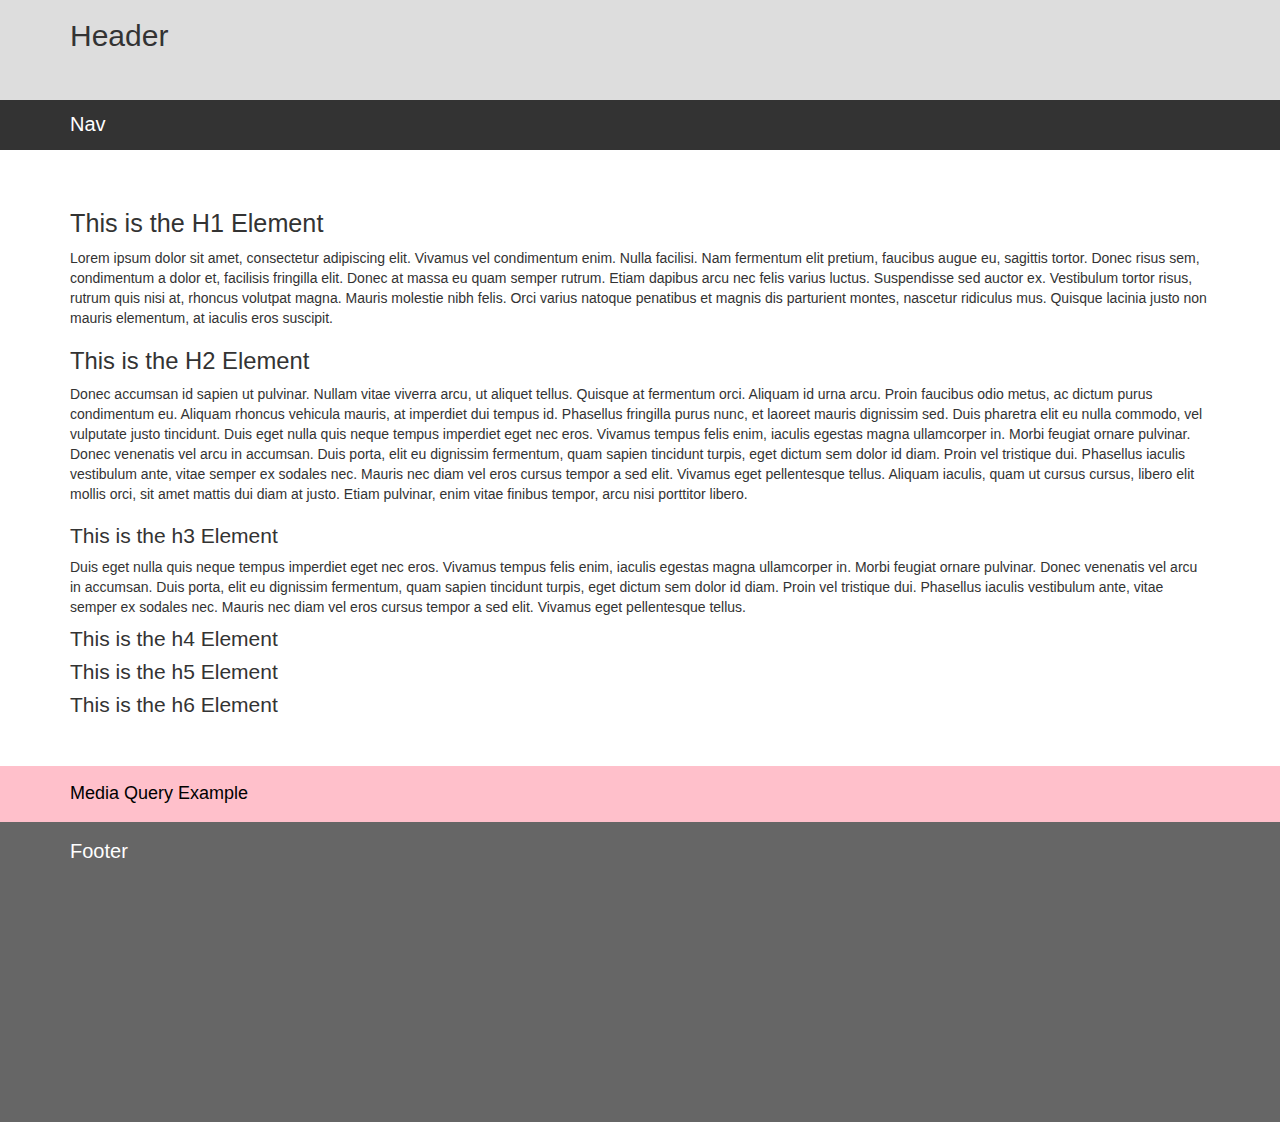
<file: _themeTemplate/index.html>
<html>
  <head>
    <meta charset="UTF-8">
		<meta name="viewport" content="width=device-width, initial-scale=1, shrink-to-fit=no">

    <!-- jQuery for Bootstrap -->
    <script src="https://code.jquery.com/jquery-2.2.4.min.js" integrity="sha256-BbhdlvQf/xTY9gja0Dq3HiwQF8LaCRTXxZKRutelT44="	crossorigin="anonymous"></script>

    <!-- Bootstrap 3 Latest compiled and minified CSS -->
    <link rel="stylesheet" href="https://maxcdn.bootstrapcdn.com/bootstrap/3.3.7/css/bootstrap.min.css" integrity="sha384-BVYiiSIFeK1dGmJRAkycuHAHRg32OmUcww7on3RYdg4Va+PmSTsz/K68vbdEjh4u" crossorigin="anonymous">

    <!-- Bootsrap 3 Latest compiled and minified JavaScript -->
    <script src="https://maxcdn.bootstrapcdn.com/bootstrap/3.3.7/js/bootstrap.min.js" integrity="sha384-Tc5IQib027qvyjSMfHjOMaLkfuWVxZxUPnCJA7l2mCWNIpG9mGCD8wGNIcPD7Txa" crossorigin="anonymous"></script>

    <!-- Theme CSS -->
    <link rel="stylesheet" href="./styles.css">

  </head>
  <body>
    <header style="background: #ddd; height: 100px; padding: 15px 0;">
      <div class="container">
        <span style="font-size: 30px;">Header</span>
      </div>
    </header>

    <nav style="background: #333; height: 50px; padding: 10px 0;">
      <div class="container">
        <span style="font-size: 20px; color: #fff;">Nav</span>
      </div>
    </nav>

    <!-- THIS IS WHERE THE TOP PART OF THE THEME IS BUILT -->
    <div id="theme-custom-banner">

    </div>

    <main id="main" style="padding: 40px 0;">
      <div class="container">
        <h1>This is the H1 Element</h1>
        <p>
          Lorem ipsum dolor sit amet, consectetur adipiscing elit. Vivamus vel condimentum enim. Nulla facilisi. Nam fermentum elit pretium, faucibus augue eu, sagittis tortor. Donec risus sem, condimentum a dolor et, facilisis fringilla elit. Donec at massa eu quam semper rutrum. Etiam dapibus arcu nec felis varius luctus. Suspendisse sed auctor ex. Vestibulum tortor risus, rutrum quis nisi at, rhoncus volutpat magna. Mauris molestie nibh felis. Orci varius natoque penatibus et magnis dis parturient montes, nascetur ridiculus mus. Quisque lacinia justo non mauris elementum, at iaculis eros suscipit.
        </p>
        <h2>This is the H2 Element</h2>
        <p>
          Donec accumsan id sapien ut pulvinar. Nullam vitae viverra arcu, ut aliquet tellus. Quisque at fermentum orci. Aliquam id urna arcu. Proin faucibus odio metus, ac dictum purus condimentum eu. Aliquam rhoncus vehicula mauris, at imperdiet dui tempus id. Phasellus fringilla purus nunc, et laoreet mauris dignissim sed. Duis pharetra elit eu nulla commodo, vel vulputate justo tincidunt. Duis eget nulla quis neque tempus imperdiet eget nec eros. Vivamus tempus felis enim, iaculis egestas magna ullamcorper in. Morbi feugiat ornare pulvinar. Donec venenatis vel arcu in accumsan. Duis porta, elit eu dignissim fermentum, quam sapien tincidunt turpis, eget dictum sem dolor id diam. Proin vel tristique dui. Phasellus iaculis vestibulum ante, vitae semper ex sodales nec. Mauris nec diam vel eros cursus tempor a sed elit. Vivamus eget pellentesque tellus. Aliquam iaculis, quam ut cursus cursus, libero elit mollis orci, sit amet mattis dui diam at justo. Etiam pulvinar, enim vitae finibus tempor, arcu nisi porttitor libero.
        </p>
        <h3>This is the h3 Element</h3>
        <p>
          Duis eget nulla quis neque tempus imperdiet eget nec eros. Vivamus tempus felis enim, iaculis egestas magna ullamcorper in. Morbi feugiat ornare pulvinar. Donec venenatis vel arcu in accumsan. Duis porta, elit eu dignissim fermentum, quam sapien tincidunt turpis, eget dictum sem dolor id diam. Proin vel tristique dui. Phasellus iaculis vestibulum ante, vitae semper ex sodales nec. Mauris nec diam vel eros cursus tempor a sed elit. Vivamus eget pellentesque tellus.
        </p>
        <h4>This is the h4 Element</h4>
        <h5>This is the h5 Element</h5>
        <h6>This is the h6 Element</h6>
      </div>
    </main>
    <div class="example-class">
      <div class="container">Media Query Example</div>
    </div>

    <!-- THIS IS WHERE THE BOTTOM PART OF THE THEME IS BUILT -->
    <div id="theme-bottom-banner">

    </div>

    <footer style="background: #666; height: 300px; padding: 15px 0;">
      <div class="container">
        <span style="font-size: 20px; color: #fff;">Footer</span>
      </div>
    </footer>
  </body>
</html>
</file>
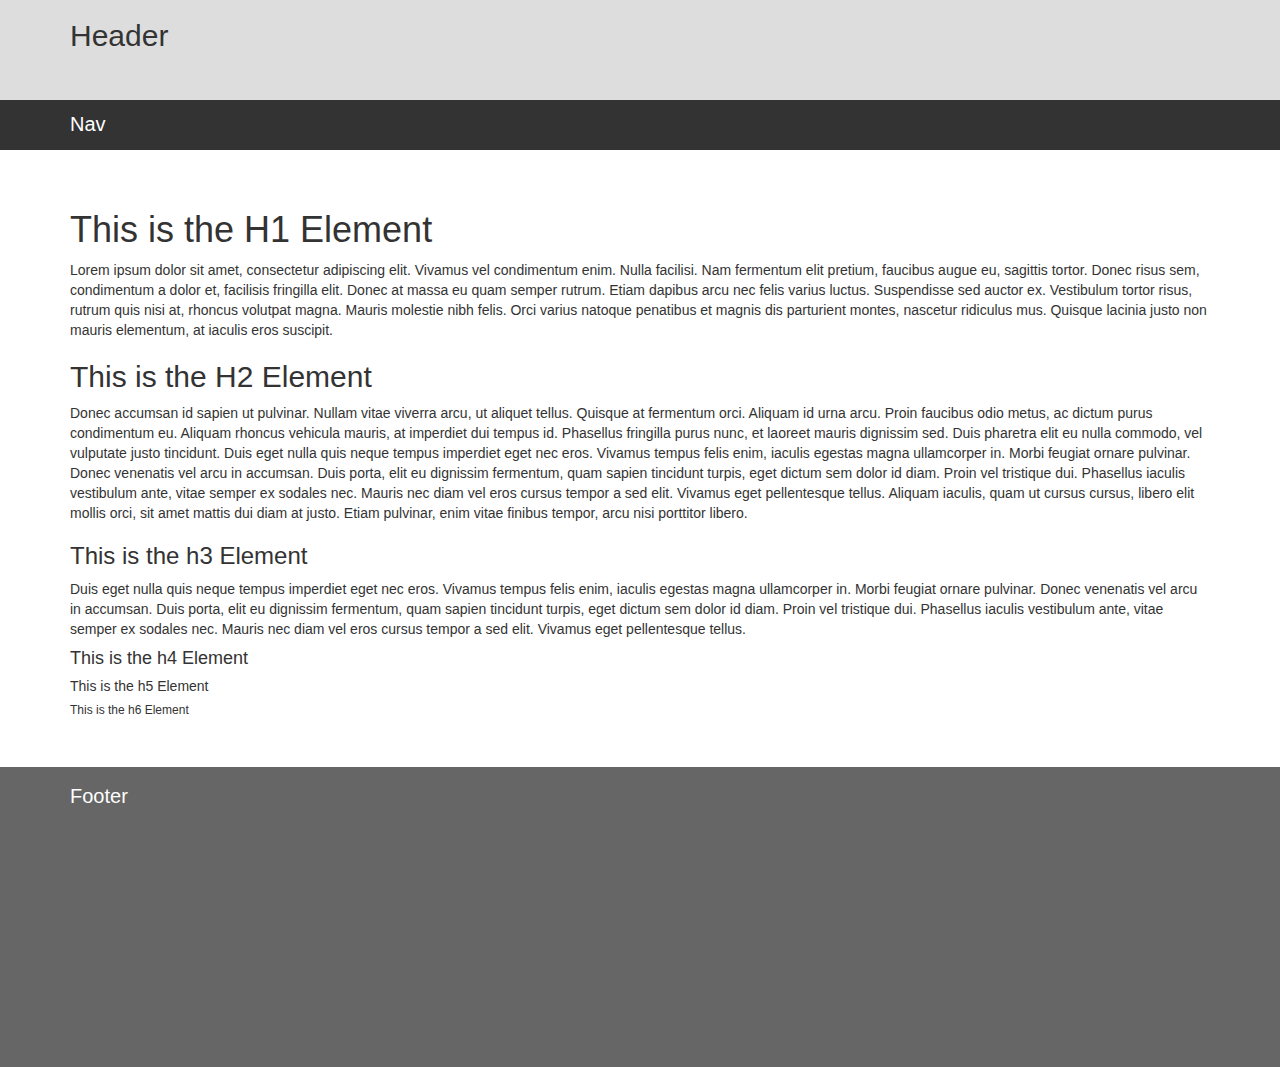
<file: themeTemplate/index.html>
<html>
  <head>
    <!-- Latest compiled and minified CSS -->
    <link rel="stylesheet" href="https://maxcdn.bootstrapcdn.com/bootstrap/3.3.7/css/bootstrap.min.css" integrity="sha384-BVYiiSIFeK1dGmJRAkycuHAHRg32OmUcww7on3RYdg4Va+PmSTsz/K68vbdEjh4u" crossorigin="anonymous">

    <!-- Latest compiled and minified JavaScript -->
    <script src="https://maxcdn.bootstrapcdn.com/bootstrap/3.3.7/js/bootstrap.min.js" integrity="sha384-Tc5IQib027qvyjSMfHjOMaLkfuWVxZxUPnCJA7l2mCWNIpG9mGCD8wGNIcPD7Txa" crossorigin="anonymous"></script>

    <link rel="stylesheet" href="./styles.css">
  </head>
  <body>
    <header style="background: #ddd; height: 100px; padding: 15px 0;">
      <div class="container">
        <span style="font-size: 30px;">Header</span>
      </div>
    </header>

    <nav style="background: #333; height: 50px; padding: 10px 0;">
      <div class="container">
        <span style="font-size: 20px; color: #fff;">Nav</span>
      </div>
    </nav>

    <!-- THIS IS WHERE THE TOP PART OF THE THEME IS BUILT -->
    <div id="theme-custom-banner">

    </div>

    <main style="padding: 40px 0;">
      <div class="container">
        <h1>This is the H1 Element</h1>
        <p>
          Lorem ipsum dolor sit amet, consectetur adipiscing elit. Vivamus vel condimentum enim. Nulla facilisi. Nam fermentum elit pretium, faucibus augue eu, sagittis tortor. Donec risus sem, condimentum a dolor et, facilisis fringilla elit. Donec at massa eu quam semper rutrum. Etiam dapibus arcu nec felis varius luctus. Suspendisse sed auctor ex. Vestibulum tortor risus, rutrum quis nisi at, rhoncus volutpat magna. Mauris molestie nibh felis. Orci varius natoque penatibus et magnis dis parturient montes, nascetur ridiculus mus. Quisque lacinia justo non mauris elementum, at iaculis eros suscipit.
        </p>
        <h2>This is the H2 Element</h2>
        <p>
          Donec accumsan id sapien ut pulvinar. Nullam vitae viverra arcu, ut aliquet tellus. Quisque at fermentum orci. Aliquam id urna arcu. Proin faucibus odio metus, ac dictum purus condimentum eu. Aliquam rhoncus vehicula mauris, at imperdiet dui tempus id. Phasellus fringilla purus nunc, et laoreet mauris dignissim sed. Duis pharetra elit eu nulla commodo, vel vulputate justo tincidunt. Duis eget nulla quis neque tempus imperdiet eget nec eros. Vivamus tempus felis enim, iaculis egestas magna ullamcorper in. Morbi feugiat ornare pulvinar. Donec venenatis vel arcu in accumsan. Duis porta, elit eu dignissim fermentum, quam sapien tincidunt turpis, eget dictum sem dolor id diam. Proin vel tristique dui. Phasellus iaculis vestibulum ante, vitae semper ex sodales nec. Mauris nec diam vel eros cursus tempor a sed elit. Vivamus eget pellentesque tellus. Aliquam iaculis, quam ut cursus cursus, libero elit mollis orci, sit amet mattis dui diam at justo. Etiam pulvinar, enim vitae finibus tempor, arcu nisi porttitor libero.
        </p>
        <h3>This is the h3 Element</h3>
        <p>
          Duis eget nulla quis neque tempus imperdiet eget nec eros. Vivamus tempus felis enim, iaculis egestas magna ullamcorper in. Morbi feugiat ornare pulvinar. Donec venenatis vel arcu in accumsan. Duis porta, elit eu dignissim fermentum, quam sapien tincidunt turpis, eget dictum sem dolor id diam. Proin vel tristique dui. Phasellus iaculis vestibulum ante, vitae semper ex sodales nec. Mauris nec diam vel eros cursus tempor a sed elit. Vivamus eget pellentesque tellus.
        </p>
        <h4>This is the h4 Element</h4>
        <h5>This is the h5 Element</h5>
        <h6>This is the h6 Element</h6>
      </div>
    </main>

    <!-- THIS IS WHERE THE BOTTOM PART OF THE THEME IS BUILT -->
    <div id="theme-bottom-banner">

    </div>

    <footer style="background: #666; height: 300px; padding: 15px 0;">
      <div class="container">
        <span style="font-size: 20px; color: #fff;">Footer</span>
      </div>
    </footer>
  </body>
</html>
</file>
<file: _themeTemplate/styles.css>
/* ------------------------------------------------------------ *\
	Great Dental Websites (GDW) Helper File
\* ------------------------------------------------------------ */
/*
  Dear Dev,

  Use this guide as an @import into your less file to have access to important styles from our platform that you can use in your HTML file. The classes defined in this file will simulate the important css classes created by our platform environment.

  We have also included a section on rules you must follow when coding for us. This will help eliminate back and forth for edits and save you time when coding.

  - The GDW Dev Team
*/
/* ------------------------------------------------------------ *\
	GDW RULES and GUIDE when Coding
\* ------------------------------------------------------------ */
/*
  We use Bootstrap 3
    - You can use the following code in your HTML <head> to simulate our Bootstrap 3 code used in our platform:

      <!-- Latest compiled and minified CSS -->
      <link rel="stylesheet" href="https://maxcdn.bootstrapcdn.com/bootstrap/3.3.7/css/bootstrap.min.css" integrity="sha384-BVYiiSIFeK1dGmJRAkycuHAHRg32OmUcww7on3RYdg4Va+PmSTsz/K68vbdEjh4u" crossorigin="anonymous">

      <!-- Latest compiled and minified JavaScript -->
      <script src="https://maxcdn.bootstrapcdn.com/bootstrap/3.3.7/js/bootstrap.min.js" integrity="sha384-Tc5IQib027qvyjSMfHjOMaLkfuWVxZxUPnCJA7l2mCWNIpG9mGCD8wGNIcPD7Txa" crossorigin="anonymous"></script>

    - You may use any Bootstrap 3 classes in the docs here: https://getbootstrap.com/docs/3.3/css/, however, DO NOT override these classes in your stylesheet. Use a new class name to target that element.
    - We use the grid feature quite frequently and you are welcome to use it as well to streamline your coding. https://getbootstrap.com/docs/3.3/css/#grid 

    We use a 12 section grid so col-sm-6 would use 50% of the available width.
    
    An example of this would be:

      <section id="about">
        <div class="container">
          <div class="row">
            <div class="col-sm-6 about-img">
              <img src="../path/img/doctor-img.jpg" alt="image of the doctor" />
            </div>
            <div class="col-sm-6 about-text">
              Some example text about the doctor or practice.
            </div>
          </div>
        </div>
      </section>

    - We use the Bootstrap .container class to define our containers. Use this, DO NOT define your own with .shell.

  Our platform uses special media query breakpoints. These breakpoints are used with Bootstrap:
    - Media query breakpoints (use ONLY these breakpoints, do not define new ones). They are defined in variables below:
      @screen-lg: 1200px
      @screen-md: 992px
      @screen-sm: 768px
      @screen-xs: 480px
    - The Bootstrap col- classes uses these breakpoints. 
      Ex: 
      col-xs refers to sizes below screen-sm and is just full width
      col-sm refers to sizes between the screen-sm and screen-md breakpoint
      col-md refers to sizes between the screen-md and screen-lg breakpoint
      col-lg refers to sizes at or above screen-lg

  We have reserved classes in our platform
    - In our platform, we have reserved classes for common elements and bootstrap 3 classes. Some examples are: .btn, .btn-lg, .btn-default, .container, .carousel, .dropdown, .flexslider, .flex, and more...
    - If you are creating a new style from the theme design, or are targeting a bootstrap element with one of these names, please use a new class name or put "theme-" in front of the class name. (Ex: .about-img, .theme-btn) This way the new theme classes won't conflict with our platform styles.

  General Reminders
  - Do not use object-fit. We still have users who use IE and this will cause a bug.
  - Do not use h1 elements in the theme build. We already have an h1 in our page content area that is pre-defined in the platform so this will not be valid HTML. Please use an h2 or div and style appropriately.
  - Do not define your own containers, use the bootstrap 3 .container class and breakpoints defined above.
  - Do not put a # in href="", we use ColdFusion and this throws an error when we integrate your code.

*/
/* ------------------------------------------------------------ *\
	GDW Platform Classes and Variables
\* ------------------------------------------------------------ */
/*
Import this file into your stylesheet and you can use these classes to define elements in your HTML build, and the variables in your stylesheet. Do NOT target these classes in your stylesheet for style changes, make a new class to target.
*/
.img-responsive {
  display: block;
  max-width: 100%;
  height: auto;
}
.container-fluid {
  margin-right: auto;
  margin-left: auto;
  padding-left: 15px;
  padding-right: 15px;
}
.container-fluid:before,
.container-fluid:after {
  content: " ";
  display: table;
}
.container-fluid:after {
  clear: both;
}
.container {
  margin-right: auto;
  margin-left: auto;
  padding-left: 15px;
  padding-right: 15px;
}
.container:before,
.container:after {
  content: " ";
  display: table;
}
.container:after {
  clear: both;
}
@media (min-width: 768px) {
  .container {
    width: 751px;
  }
}
@media (min-width: 992px) {
  .container {
    width: 975px;
  }
}
@media (min-width: 1200px) {
  .container {
    width: 1170px;
  }
}
.bootstrap-flex-row {
  display: flex;
  flex-wrap: wrap;
  justify-content: center;
}
.bootstrap-flex-row:before,
.bootstrap-flex-row:after {
  display: none;
}
.bootstrap-flex-col {
  display: flex;
  flex-direction: column;
}
.bootstrap-flex-content {
  flex: 1 1 auto;
  display: flex;
  flex-direction: column;
}
.bootstrap-flex-content img {
  align-self: flex-start;
}
.bootstrap-flex-bottom {
  margin-top: auto;
}
@media only screen and (max-width: 768px) {
  .bootstrap-flex-row,
  .bootstrap-flex-col,
  .bootstrap-flex-content {
    display: block;
  }
}
/* ------------------------------------------------------------ *\
	Animations
\* ------------------------------------------------------------ */
/*
  To make animations pretty easy, we utilze two libraries: animate.css and wow.js

  You can read up on them here and how to use them:
  https://animate.style/
  https://wowjs.uk/
*/
/* ------------------------------------------------------------ *\
	End Template File
\* ------------------------------------------------------------ */
.transition {
  -webkit-transition: 0.3s all;
  transition: 0.3s all;
}
body {
  font-family: 'Raleway', sans-serif;
  -webkit-font-smoothing: antialiased;
  -moz-osx-font-smoothing: grayscale;
  overflow-x: hidden;
}
body h1,
body h2,
body h3,
body h4,
body h5,
body h6 {
  font-family: 'Raleway', sans-serif;
}
a {
  color: #000;
  -webkit-transition: 0.3s all;
  transition: 0.3s all;
}
a:hover {
  color: #1a1a1a;
  text-decoration: none;
}
/* ==================================================================

					// CUSTOM BANNER STYLES

===================================================================== */
/*=== fonts & reusable styles ==*/
#main h1 {
  font-size: 1.8em;
}
#main h2 {
  font-size: 1.7em;
}
#main h3 {
  font-size: 1.5em;
}
#main h4,
#main h5,
#main h6 {
  font-size: 1.5em;
}
/* ==================================================================

					// CUSTOM STYLES

===================================================================== */
.example-class {
  font-size: 18px;
  padding: 15px 0;
  color: #000;
  background: pink;
}
@media only screen and (max-width: 1200px) {
  .example-class {
    color: #fff;
    background: blue;
  }
}
@media only screen and (max-width: 992px) {
  .example-class {
    background: steelblue;
  }
}
@media only screen and (max-width: 768px) {
  .example-class {
    background: purple;
  }
}
@media only screen and (max-width: 480px) {
  .example-class {
    background: green;
  }
}
/* ==================================================================

					// MOBILE MEDIA QUERIES

===================================================================== */
</file>
<file: themeTemplate/styles.css>
/* ------------------------------------------------------------ *\
	Great Dental Websites (GDW) Helper File
\* ------------------------------------------------------------ */
/*
  Dear Dev,

  Use this guide as an @import into your less file to have access to important styles from our platform that you can use in your HTML file. The classes defined in this file will simulate the important css classes created by our platform environment.

  We have also included a section on rules you must follow when coding for us. This will help eliminate back and forth for edits and save you time when coding.

  - The GDW Dev Team
*/
/* ------------------------------------------------------------ *\
	GDW RULES and GUIDE when Coding
\* ------------------------------------------------------------ */
/*
  We use Bootstrap 3
    - You can use the following code in your HTML <head> to simulate our Bootstrap 3 code used in our platform:

      <!-- Latest compiled and minified CSS -->
      <link rel="stylesheet" href="https://maxcdn.bootstrapcdn.com/bootstrap/3.3.7/css/bootstrap.min.css" integrity="sha384-BVYiiSIFeK1dGmJRAkycuHAHRg32OmUcww7on3RYdg4Va+PmSTsz/K68vbdEjh4u" crossorigin="anonymous">

      <!-- Latest compiled and minified JavaScript -->
      <script src="https://maxcdn.bootstrapcdn.com/bootstrap/3.3.7/js/bootstrap.min.js" integrity="sha384-Tc5IQib027qvyjSMfHjOMaLkfuWVxZxUPnCJA7l2mCWNIpG9mGCD8wGNIcPD7Txa" crossorigin="anonymous"></script>

    - You may use any Bootstrap 3 classes in the docs here: https://getbootstrap.com/docs/3.3/css/, however, DO NOT override these classes in your stylesheet. Use a new class name to target that element.
    - We use the grid feature quite frequently and you are welcome to use it as well to streamline your coding. https://getbootstrap.com/docs/3.3/css/#grid 

    We use a 12 section grid so col-sm-6 would use 50% of the available width.
    
    An example of this would be:

      <section id="about">
        <div class="container">
          <div class="row">
            <div class="col-sm-6 about-img">
              <img src="../path/img/doctor-img.jpg" alt="image of the doctor" />
            </div>
            <div class="col-sm-6 about-text">
              Some example text about the doctor or practice.
            </div>
          </div>
        </div>
      </section>

    - We use the Bootstrap .container class to define our containers. Use this, DO NOT define your own with .shell.

  Our platform uses special media query breakpoints. These breakpoints are used with Bootstrap:
    - Media query breakpoints (use ONLY these breakpoints, do not define new ones). They are defined in variables below:
      @screen-lg: 1200px
      @screen-md: 992px
      @screen-sm: 768px
      @screen-xs: 480px
    - The Bootstrap col- classes uses these breakpoints. 
      Ex: 
      col-xs refers to sizes below screen-sm and is just full width
      col-sm refers to sizes between the screen-sm and screen-md breakpoint
      col-md refers to sizes between the screen-md and screen-lg breakpoint
      col-lg refers to sizes at or above screen-lg

  We have reserved classes in our platform
    - In our platform, we have reserved classes for common elements and bootstrap 3 classes. Some examples are: .btn, .btn-lg, .btn-default, .container, .carousel, .dropdown, .flexslider, .flex, and more...
    - If you are creating a new style from the theme design, or are targeting a bootstrap element with one of these names, please use a new class name or put "theme-" in front of the class name. (Ex: .about-img, .theme-btn) This way the new theme classes won't conflict with our platform styles.

  General Reminders
  - Do not use object-fit. We still have users who use IE and this will cause a bug.
  - Do not use h1 elements in the theme build. We already have an h1 in our page content area that is pre-defined in the platform so this will not be valid HTML. Please use an h2 or div and style appropriately.
  - Do not define your own containers, use the bootstrap 3 .container class and breakpoints defined above.
  - Do not put a # in href="", we use ColdFusion and this throws an error when we integrate your code.

*/
/* ------------------------------------------------------------ *\
	GDW Platform Classes and Variables
\* ------------------------------------------------------------ */
/*
Import this file into your stylesheet and you can use these classes to define elements in your HTML build, and the variables in your stylesheet. Do NOT target these classes in your stylesheet for style changes, make a new class to target.
*/
.img-responsive {
  display: block;
  max-width: 100%;
  height: auto;
}
.container-fluid {
  margin-right: auto;
  margin-left: auto;
  padding-left: 15px;
  padding-right: 15px;
}
.container-fluid:before,
.container-fluid:after {
  content: " ";
  display: table;
}
.container-fluid:after {
  clear: both;
}
.container {
  margin-right: auto;
  margin-left: auto;
  padding-left: 15px;
  padding-right: 15px;
}
.container:before,
.container:after {
  content: " ";
  display: table;
}
.container:after {
  clear: both;
}
@media (min-width: 768px) {
  .container {
    width: 751px;
  }
}
@media (min-width: 992px) {
  .container {
    width: 975px;
  }
}
@media (min-width: 1200px) {
  .container {
    width: 1170px;
  }
}
.bootstrap-flex-row {
  display: flex;
  flex-wrap: wrap;
  justify-content: center;
}
.bootstrap-flex-row:before,
.bootstrap-flex-row:after {
  display: none;
}
.bootstrap-flex-col {
  display: flex;
  flex-direction: column;
}
.bootstrap-flex-content {
  flex: 1 1 auto;
  display: flex;
  flex-direction: column;
}
.bootstrap-flex-content img {
  align-self: flex-start;
}
.bootstrap-flex-bottom {
  margin-top: auto;
}
.transition {
  -webkit-transition: 0.3s all;
  transition: 0.3s all;
}
body {
  -webkit-font-smoothing: antialiased;
  -moz-osx-font-smoothing: grayscale;
  overflow-x: hidden;
}
body h1,
body h2,
body h3,
body h4,
body h5,
body h6 {
  font-family: 'Raleway', sans-serif;
}
a {
  color: #000;
  -webkit-transition: 0.3s all;
  transition: 0.3s all;
}
a:hover {
  color: #1a1a1a;
  text-decoration: none;
}
/* ==================================================================

					// CUSTOM BANNER STYLES

===================================================================== */
/*=== fonts & reusable styles ==*/
#main h1 {
  font-size: 1.8em;
}
#main h2 {
  font-size: 1.7em;
}
#main h3 {
  font-size: 1.5em;
}
#main h4,
#main h5,
#main h6 {
  font-size: 1.5em;
}
/* ==================================================================

					// CUSTOM STYLES

===================================================================== */
/* ==================================================================

					// MOBILE MEDIA QUERIES

===================================================================== */
</file>
